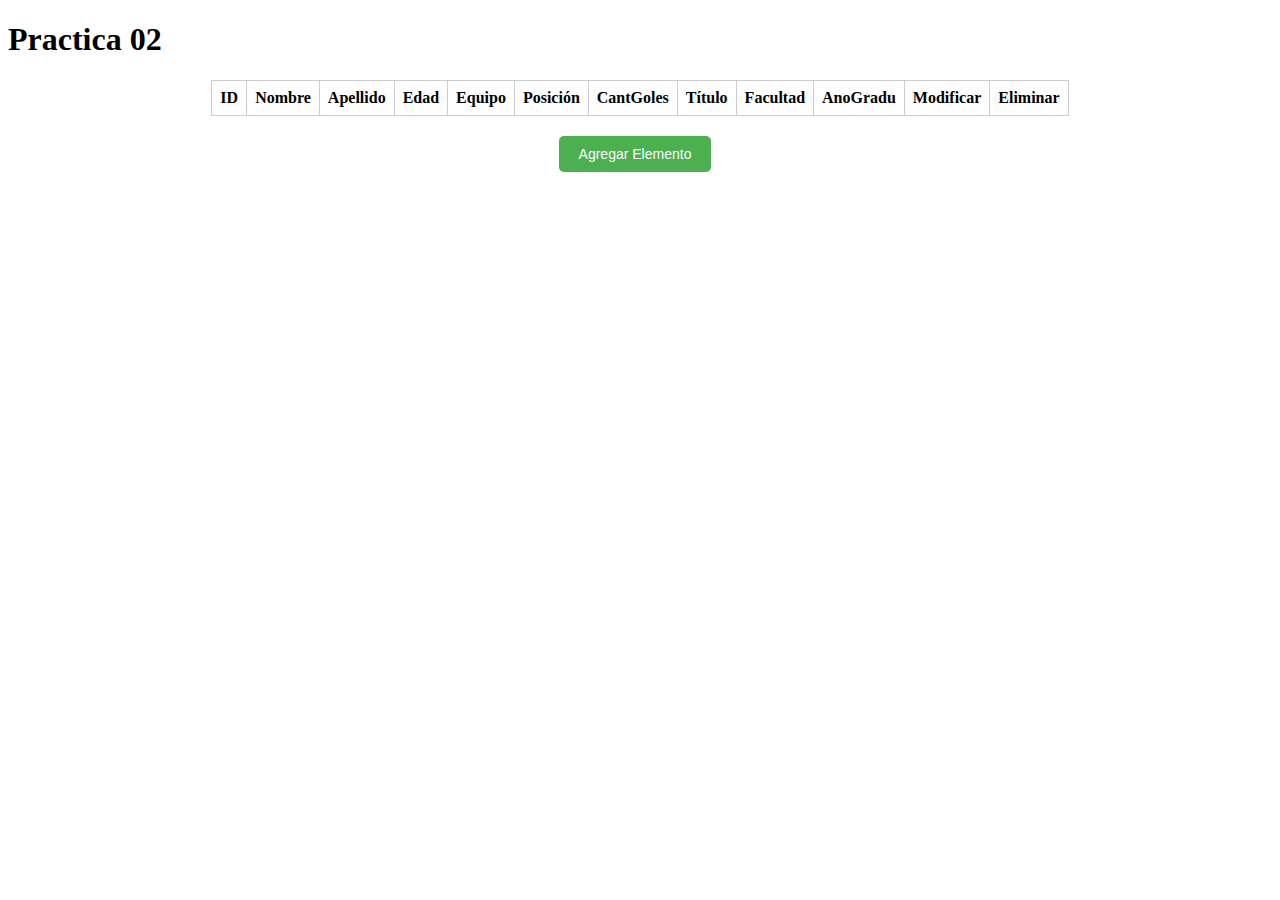
<file: index.html>
<!DOCTYPE html>
<html lang="en">

<head>
    <meta charset="UTF-8">
    <meta name="viewport" content="width=device-width, initial-scale=1.0">
    <title>Practica 2</title>
    <link rel="stylesheet" href="style.css">
</head>

<body>
    <div id="spinner" class="spinner-container hidden">
        <div class="spinner"></div>
        <p class="spinner-text">Cargando...</p>
    </div>

    <h1>Practica 02</h1>

    <div class="container-tabla">
        <table id="tablaPersonas">
            <thead>
                <tr>
                    <th id="th_id" class="col-id">ID</th>
                    <th id="th_nombre" class="col-nombre">Nombre</th>
                    <th id="th_apellido" class="col-apellido">Apellido</th>
                    <th id="th_edad" class="col-edad">Edad</th>
                    <th id="th_equipo" class="col-equipo">Equipo</th>
                    <th id="th_posicion" class="col-posicion">Posición</th>
                    <th id="th_cantGoles" class="col-cantGoles">CantGoles</th>
                    <th id="th_titulo" class="col-titulo">Título</th>
                    <th id="th_facultad" class="col-facultad">Facultad</th>
                    <th id="th_anoGradu" class="col-anioGraduacion">AnoGradu</th>
                    <th id="th_modificar" class="col-modificar">Modificar</th>
                    <th id="th_eliminar" class="col-eliminar">Eliminar</th>
                </tr>
            </thead>
            <tbody>

            </tbody>
        </table>

        <button id="btnAgregar" class="btn-agregar">Agregar Elemento</button>
    </div>

    <div class="container-form hidden">
        <h3>Form ABM</h3>
        <p id="texto-form"></p>
        <form id="formulario">
            <div class="input-container">
                <label for="id">ID:</label>
                <input type="text" id="input-id" name="id" readonly>

                <label for="nombre">Nombre:</label>
                <input type="text" id="input-nombre" name="nombre">

                <label for="apellido">Apellido:</label>
                <input type="text" id="input-apellido" name="apellido">

                <label for="edad">Edad:</label>
                <input type="number" id="input-edad" name="edad">

                <label for="equipo">Equipo:</label>
                <input type="text" id="input-equipo" name="equipo">

                <label for="posicion">Posición:</label>
                <input type="text" id="input-posicion" name="posicion">

                <label for="cantGoles">CantGoles:</label>
                <input type="number" id="input-cantGoles" name="cantGoles">

                <label for="titulo">Título:</label>
                <input type="text" id="input-tituloUni" name="titulo">

                <label for="facultad">Facultad:</label>
                <input type="text" id="input-facultad" name="facultad">

                <label for="anioGrad">AñoGraduacion:</label>
                <input type="number" id="input-anioGrad" name="anioGrad">
            </div>


            <div class="btn-container">
                <button id="btnAceptar">Aceptar</button>
                <button id="btnCancelar">Cancelar</button>
            </div>
        </form>
    </div>


    <script src="script.js"></script>
</body>

</html>
</file>
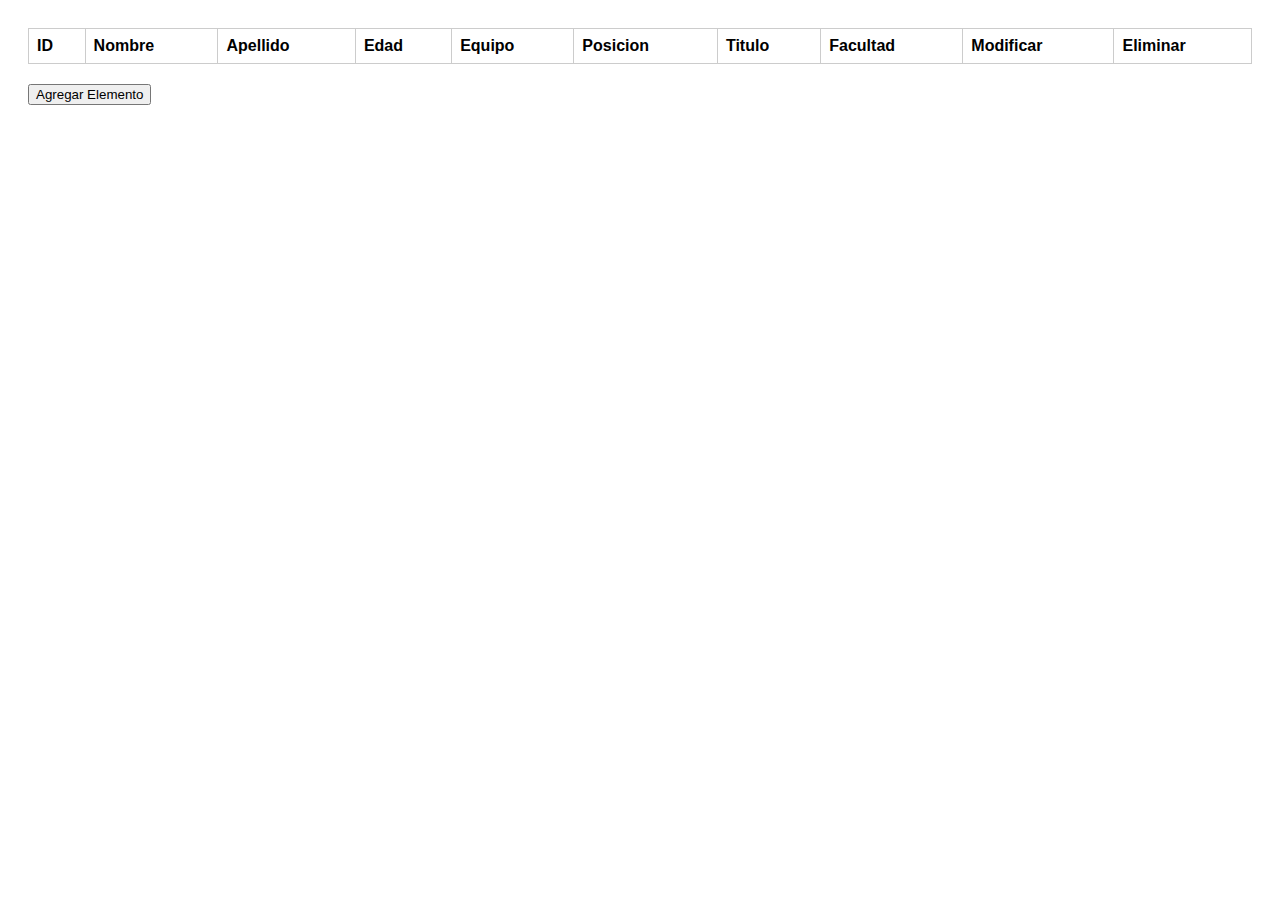
<file: indexMVC.html>
<!DOCTYPE html>
<html lang="es">

<head>
    <meta charset="UTF-8">
    <title>ABM Personas</title>
    <style>
        body {
            font-family: Arial;
            padding: 20px;
        }

        table {
            border-collapse: collapse;
            width: 100%;
            margin-bottom: 20px;
        }

        th,
        td {
            border: 1px solid #ccc;
            padding: 8px;
            text-align: left;
        }

        .hidden {
            display: none;
        }

        .centered {
            text-align: center;
        }

        #spinner {
            position: fixed;
            top: 0;
            left: 0;
            width: 100%;
            height: 100%;
            background: rgba(0, 0, 0, 0.4);
            display: flex;
            justify-content: center;
            align-items: center;
        }

        #spinner.hidden {
            display: none
        }

        #spinner div {
            border: 6px solid #f3f3f3;
            border-top: 6px solid #3498db;
            border-radius: 50%;
            width: 40px;
            height: 40px;
            animation: spin 1s linear infinite;
        }

        @keyframes spin {
            100% {
                transform: rotate(360deg);
            }
        }
    </style>
</head>

<body>
    <div id="lista">
        <table>
            <thead>
                <tr>
                    <th>ID</th>
                    <th>Nombre</th>
                    <th>Apellido</th>
                    <th>Edad</th>
                    <th>Equipo</th>
                    <th>Posicion</th>
                    <th>Titulo</th>
                    <th>Facultad</th>
                    <th>Modificar</th>
                    <th>Eliminar</th>
                </tr>
            </thead>
            <tbody id="tbody">
            </tbody>
        </table><button id="btn_agregar">Agregar Elemento</button>
    </div>
    <div id="formulario" class="hidden">
        <h2>Formulario</h2>
        <form id="form_abm">
            <label for="id">ID</label>
            <input type="text" id="id" disabled><br>
            <label for="nombre">Nombre</label>
            <input type="text" id="nombre" required><br>
            <label for="apellido">Apellido</label>
            <input type="text" id="apellido" required><br>
            <label for="edad">Edad</label>
            <input type="number" id="edad" required><br>
            <label for="equipo">Equipo</label>
            <input type="text" id="equipo"><br>
            <label for="posicion">Posición</label>
            <input type="text" id="posicion"><br>
            <label for="titulo">Título</label>
            <input type="text" id="titulo"><br>
            <label for="facultad">Facultad</label>
            <input type="text" id="facultad"><br>
            <button type="submit" id="btn_aceptar">Aceptar</button>
            <button type="button" id="btn_cancelar">Cancelar</button>
        </form>
    </div>
    <div id="spinner" class="hidden">
        <div></div>
    </div>

    <script>
        class Persona {
            constructor(id, nombre, apellido, edad) {
                this.id = id;
                this.nombre = nombre;
                this.apellido = apellido;
                this.edad = edad;
            }
        }

        class Futbolista extends Persona {
            constructor(id, nombre, apellido, edad, equipo, posicion) {
                super(id, nombre, apellido, edad);
                this.equipo = equipo;
                this.posicion = posicion;
            }
        }

        class Profesional extends Persona {
            constructor(id, nombre, apellido, edad, titulo, facultad) {
                super(id, nombre, apellido, edad);
                this.titulo = titulo;
                this.facultad = facultad;
            }
        }

        class Modelo {
            constructor() {
                this.Personas = [];
            }
        }

        class Vista {
            constructor() {
                this.lista = document.getElementById("lista");
                this.formulario = document.getElementById("formulario");
                this.spinner = document.getElementById("spinner");
                this.tbody = document.getElementById("tbody");
                this.btnAgregar = document.getElementById("btn_agregar");
                this.btnCancelar = document.getElementById("btn_cancelar");
                this.formABM = document.getElementById("form_abm");
                this.btnAceptar = document.getElementById("btn_aceptar");
            }

            mostrarSpinner(show) {
                this.spinner.classList.toggle("hidden", !show);
            }

            mostrarLista() {
                this.lista.classList.remove("hidden");
                this.formulario.classList.add("hidden");
            }

            mostrarFormulario() {
                this.lista.classList.add("hidden");
                this.formulario.classList.remove("hidden");
            }

            renderizarTabla(personas) {
                this.tbody.innerHTML = "";

                personas.forEach(p => {
                    const tr = document.createElement("tr");
                    tr.innerHTML = `
                    <td>${p.id}</td>
<td>${p.nombre}</td>
<td>${p.apellido}</td>
<td>${p.edad}</td>
<td>${p.equipo || "N/A"}</td>
<td>${p.posicion || "N/A"}</td>
<td>${p.titulo || "N/A"}</td>
<td>${p.facultad || "N/A"}</td>
<td><button class="modificar" data-id="${p.id}">Modificar</button></td>
<td><button class="eliminar" data-id="${p.id}">Eliminar</button></td>
                    `
                    this.tbody.appendChild(tr);
                });

                /* personas.forEach(persona => {
                    const tr = document.createElement("tr");
                    tr.innerHTML = `
                        <td>${persona.id}</td>
                        <td>${persona.nombre}</td>
                        <td>${persona.apellido}</td>
                        <td>${persona.edad}</td>
                        <td>${persona.equipo || ""}</td>
                        <td>${persona.posicion || ""}</td>
                        <td>${persona.titulo || ""}</td>
                        <td>${persona.facultad || ""}</td>
                        <td><button class="btn_modificar" data-id="${persona.id}">Modificar</button></td>
                        <td><button class="btn_eliminar" data-id="${persona.id}">Eliminar</button></td>
                    `;
                    this.tbody.appendChild(tr);
                }); */

            }
        }

        class Control {
            constructor(vista, modelo) {
                this.vista = vista;
                this.modelo = modelo;
                this.URL = "https://examenesutn.vercel.app/api/PersonasFutbolistasProfesionales"
                this.cargarDatosIniciales();
                this.vista.btnAgregar.addEventListener("click", () => this.vista.mostrarFormulario());
                this.vista.btnAceptar.addEventListener("click", (e) => {
                    e.preventDefault();
                    this.created();
                });
            }

            cargarDatosIniciales() {

                this.vista.mostrarSpinner(true);

                fetch(this.URL, { method: "GET", headers: { "Content-Type": "application/json" } })
                    .then(response => response.json())
                    .then(data => {

                        const arrayDePersonas = data.map(persona => {
                            if (persona.equipo) {
                                return new Futbolista(persona.id, persona.nombre, persona.apellido, persona.edad, persona.equipo, persona.posicion);
                            } else {
                                return new Profesional(persona.id, persona.nombre, persona.apellido, persona.edad, persona.titulo, persona.facultad);
                            }
                        })

                        this.modelo.Personas = arrayDePersonas;
                        this.vista.renderizarTabla(this.modelo.Personas);

                    })
                    .catch(err => {
                        console.log({ a: err.message });
                        window.alert("Error al cargar los datos")
                    })
                    .finally(() => {
                        console.log("promesa finalizada");
                        this.vista.mostrarSpinner(false);
                    });

                /// lo hago aca 

            }



            editarPorId(id) {

            }

            created() {
                this.vista.mostrarSpinner(true);
                const id = document.getElementById("id").value;
                const nombre = document.getElementById("nombre").value;
                const apellido = document.getElementById("apellido").value;
                const edad = parseInt(document.getElementById("edad").value);
                const equipo = document.getElementById("equipo").value;
                const posicion = document.getElementById("posicion").value;
                const titulo = document.getElementById("titulo").value;
                const facultad = document.getElementById("facultad").value;



                let persona;
                if (equipo && posicion) {
                    persona = new Futbolista(id, nombre, apellido, edad, equipo, posicion);
                    persona.cantidadGoles = 10
                } else if (titulo && facultad) {
                    persona = new Profesional(id, nombre, apellido, edad, titulo, facultad);
                    persona.añoGraduacion = 2005
                }
                delete persona.id;

                console.log({ persona });

                const optios = {
                    method: "POST", headers: { "Content-Type": "application/json" }, body: JSON.stringify(persona)
                }

                fetch(this.URL, optios)
                    .then(response => response.text())
                    .then(data => {
                        console.log({ data });
                        persona.id = JSON.parse(data).id

                        this.vista.mostrarLista();

                        const arrayDePersonas = [...this.modelo.Personas, persona];

                        this.modelo.Personas = arrayDePersonas;

                        this.vista.renderizarTabla(this.modelo.Personas);

                    })
                    .catch(err => {
                        console.log({ a: err.message });

                    })
                    .finally(() => {
                        console.log("promesa finalizada");
                        this.vista.mostrarSpinner(false);
                    });

            }

            eliminar(id) {

            }
        }

        const modelo = new Modelo();
        const vista = new Vista();
        const control = new Control(vista, modelo);

        /*         const pedido = new Promise((resolve, reject) => {
                    const pizzeriaIsOpen = true;
                    if (pizzeriaIsOpen) {
                        resolve("La pizzeria está abierta");
                    }
                    if (!pizzeriaIsOpen) {
                        resolve("La pizzeria está Cerrada");
                    }
                })
        
                pedido
                    .then((respuesta) => {
                        console.log(respuesta);
                    })
                    .catch((error) => {
                        console.error(error);
                    });
        
                console.log("Despues de verificar la pizzeria");
                
         */
    </script>
</body>

</html>
</file>
<file: style.css>
/* TABLA */
.container-tabla {
    display: flex;
    /* Flexbox para alinear elementos */
    flex-direction: column;
    /* Alineación vertical */
    align-items: center;
    /* Centra horizontalmente los elementos */
    justify-content: center;
    /* Centra verticalmente los elementos */
    margin: auto;
    /* Centra la tabla en la página */
}

table {
    border-collapse: collapse;
    /* Estilo limpio para la tabla */
    margin-bottom: 10px;
    /* Espacio entre la tabla y el botón */
}

th,
td {
    border: 1px solid #ccc;
    padding: 8px;
    text-align: center;
}

.btn-agregar {
    padding: 10px 20px;
    font-size: 14px;
    cursor: pointer;
    background-color: #4CAF50;
    /* Color del botón */
    color: white;
    /* Color del texto */
    border: none;
    border-radius: 5px;
    /* Bordes redondeados */
    transition: background-color 0.3s;
}

.btn-agregar:hover {
    background-color: #45a049;
    /* Efecto hover */
}


/* FORMULARIO */
.container-form {
    display: flex;
    flex-direction: column;
    align-items: center;
    padding: 20px;
    border: 1px solid #ccc;
    border-radius: 8px;
    background-color: #f9f9f9;
    box-shadow: 0 4px 6px rgba(0, 0, 0, 0.1);
    max-width: 400px;
    margin: auto;
}

h3 {
    font-family: Arial, sans-serif;
    margin: 0;
}

#input-id {
    background-color: #f0f0f0;
    /* Color de fondo del input */
}

form {
    width: 100%;
}

label {
    display: block;
    font-weight: bold;
    margin-bottom: 5px;
    font-family: Arial, sans-serif;
}

input {
    margin-bottom: 5px;
    width: 100%;
    padding: 8px;
    border: 1px solid #ccc;
    border-radius: 4px;
    box-sizing: border-box;
}

.btn-container {
    display: flex;
    justify-content: space-around;
    /* Espacio entre los botones */
}

button {
    margin-top: 10px;
    padding: 10px 20px;
    font-size: 14px;
    margin-right: 10px;
    border: none;
    border-radius: 4px;
    cursor: pointer;
    color: white;
    background-color: #4CAF50;
    /* Color de fondo para los botones */
    transition: background-color 0.3s;
}

#btnCancelar {
    background-color: #f44336;
    /* Color de fondo para el botón de cancelar */
}

button:hover {
    background-color: #45a049;
}


/* Spinner pantalla completa */
.spinner-container {
    display: flex;
    justify-content: center;
    align-items: center;
    position: fixed;
    /* Fija el spinner en la pantalla */
    top: 0;
    left: 0;
    width: 100%;
    height: 100%;
    background-color: rgba(39, 39, 39, 0.8);
    /* Fondo blanco con opacidad */
    z-index: 9999;
    /* Asegura que el spinner esté por encima de otros elementos */
}

.spinner {
    width: 50px;
    height: 50px;
    border: 5px solid #ccc;
    border-top: 5px solid red;
    border-radius: 50%;
    animation: spin 1s linear infinite;
}

@keyframes spin {
    from {
        transform: rotate(0deg);
    }

    to {
        transform: rotate(360deg);
    }
}

.spinner-container p {
    font-family: Arial, sans-serif;
    font-size: 50px;
    color: red;
    margin-left: 10px;
}

.hidden {
    display: none;
}
</file>
